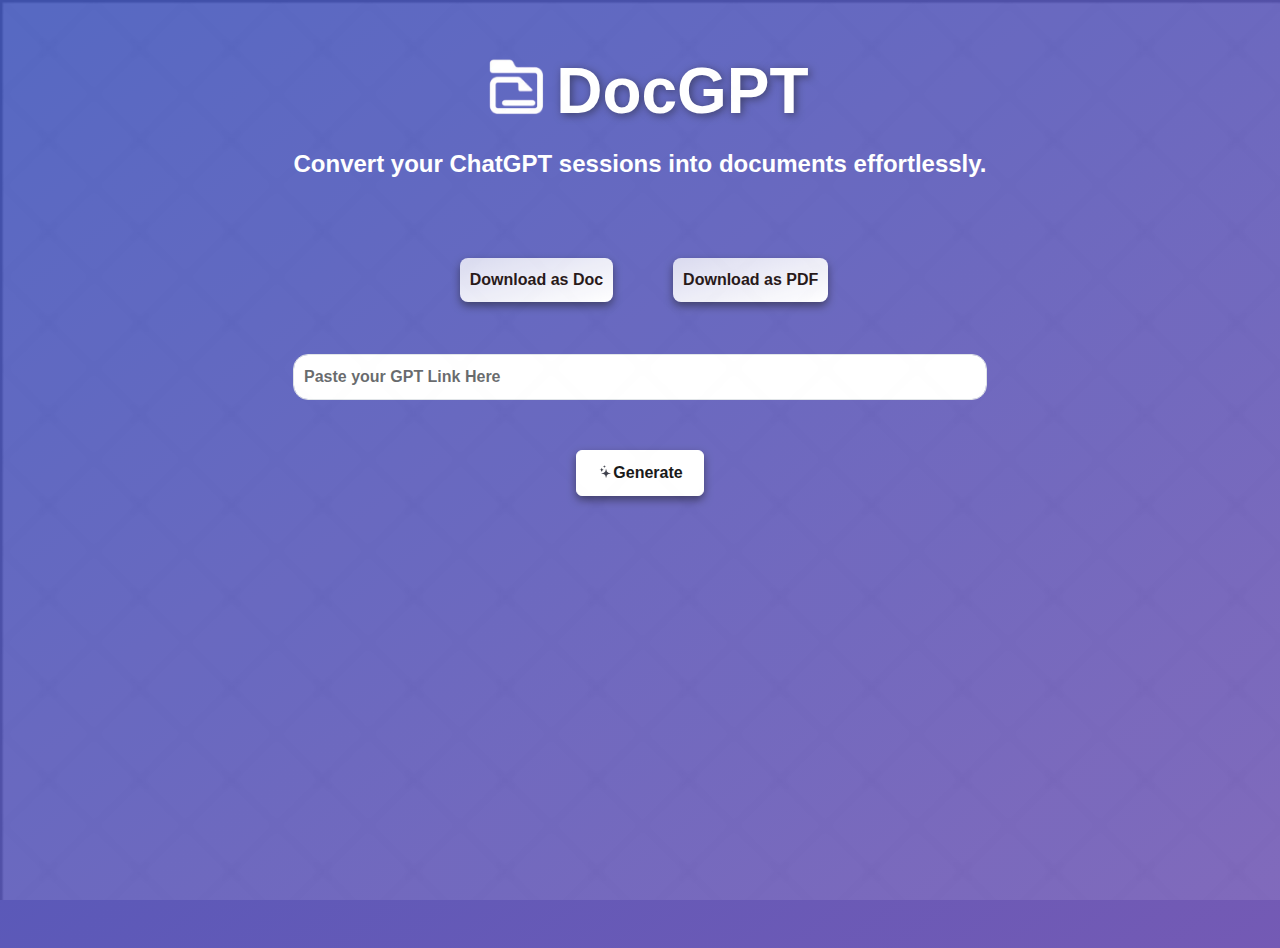
<file: index.html>
<!DOCTYPE html>
<html lang="en">
<head>
  <meta charset="UTF-8">
  <meta name="viewport" content="width=device-width, initial-scale=1.0">
  <title>DocGPT.</title>
  <link rel="icon" href="./Logo_doc_gpt.png" type="image/png">
  <link href="https://cdn.jsdelivr.net/npm/bootstrap@5.3.0-alpha1/dist/css/bootstrap.min.css" rel="stylesheet">
  <link rel="stylesheet" href="./styles.css">
</head>
    <body>
    <div class="container text-center my-5">
        <div class="header-container">
        <img class="Logo_DocGPT" src="./Logo_doc_gpt.png" alt="Logo">
        <h1 class="tltName display-6 display-md-5 display-lg-4">DocGPT</h1>
        </div>
        <h3 class="description display-6 display-md-5 display-lg-4 tag typewriter text-center">
        Convert your ChatGPT sessions into documents effortlessly.
        </h3>
    </div>

    <form class="radio-container">
        <div class="form-check form-check-inline">
        <input class="form-check-input" type="radio" name="download" id="doc" value="doc">
        <label class="form-check-label radio-label" for="doc">Download as Doc</label>
        </div>
        <div class="form-check form-check-inline">
        <input class="form-check-input" type="radio" name="download" id="pdf" value="pdf">
        <label class="form-check-label radio-label" for="pdf">Download as PDF</label>
        </div>
    </form>

    <div class="input-container wrapper">
        
        <input type="text" class="form-control text-box" id="fname" placeholder="Paste your GPT Link Here">
        <button 
            type="button" 
            class="arrow-button" 
            onclick="if (validateGPTLink()) { showLoader(); generateDocument(); }">
            <svg xmlns="http://www.w3.org/2000/svg" width="16" height="16" fill="currentColor" class="bi bi-arrow-up" viewBox="0 0 16 16">
                <path d="M8 12a.5.5 0 0 1-.5-.5V3.707L3.854 6.854a.5.5 0 0 1-.708-.708l4-4a.5.5 0 0 1 .708 0l4 4a.5.5 0 0 1-.708.708L8.5 3.707V11.5a.5.5 0 0 1-.5.5z"/>
            </svg>
        </button>

        <button 
            type="button" 
            class="btn btn-primary generate-btn" 
            onclick="if (validateGPTLink()) { showLoader(); generateDocument(); }">
            <img class="genlogo" src="./generate_logo-.png" style="height: 20px;">Generate
        </button>

    </div>
    
    <div id="loader" style="display: none;">Processing...</div>


    <script src="./script.js"></script>
    <script src="https://cdn.jsdelivr.net/npm/bootstrap@5.3.0-alpha1/dist/js/bootstrap.bundle.min.js"></script>
    </body>
</html>
</file>
<file: styles.css>
body {
    margin: 0;
    height: 100vh;
    font-family: Arial, sans-serif;
    color: white;
    background: linear-gradient(to bottom right, rgb(68, 88, 188), rgb(164, 92, 173));
    background-size: 200% 200%;
    animation: moveGradient 10s ease infinite;
    transition: background-position 5s ease-in-out;
    will-change: background-position;
  }

  @keyframes moveGradient {
    0% {
      background-position: 0% 50%;
    }
    50% {
      background-position: 100% 50%;
    }
    100% {
      background-position: 0% 50%;
    }
  }

  body::after {
    content: '';
    position: absolute;
    top: 0;
    left: 0;
    right: 0;
    bottom: 0;
    background: url('./checkerPattern.png');
    background-size: cover;
    opacity: 0.1;
    pointer-events: none;
}


  .Logo_DocGPT {
    height: 5rem;
    margin-right: 0;
  }

  .tltName {
    font-size: 4rem;
    font-weight: bold;
    margin-top: 5px !important;
    margin-bottom: 0 !important;
    text-shadow: 2px 2px 8px rgba(0, 0, 0, 0.5);
  }

  .tag {
    margin-top: 20px;
  }

  .typewriter {
    display: inline-block;
    font-size: 1.5rem;
    font-weight: bold;
    color: white;
    border-right: 3px solid white;
    white-space: nowrap;
    overflow: hidden;
    width: auto;
    animation: typing 2s steps(50, end) forwards, blink-caret 0.75s step-end infinite;
  }

  @keyframes typing {
    from { width: 0; }
    to { width: 100%; }
  }

  @keyframes blink-caret {
    from, to { border-color: transparent; }
    50% { border-color: white; }
  }

  @media (max-width: 768px) {
    .typewriter {
      font-size: 1.2rem;
      animation: none;
      border-right: none;
    }
    .tltName {
      font-size: 3rem;
    }
    .Logo_DocGPT {
      height: 4rem;
    }
  }

  @media (max-width: 621px) {
    .typewriter {
      font-size: 1.1rem;
      animation: none;
      border-right: none;
    }
    .tltName {
      font-size: 2.5rem;
    }
    .Logo_DocGPT {
      height: 3.5rem;
    }
  }

  @media (max-width: 477px) {
    .typewriter {
      font-size: 1rem;
      white-space: normal;
      animation: none;
      border-right: none;
    }
    .tltName {
      font-size: 2rem;
    }
    .Logo_DocGPT {
      height: 3rem;
    }
  }

  @media (min-width: 768px) {
    .typewriter {
      animation: typing 2s steps(50, end) forwards, blink-caret 0.75s step-end infinite;
      border-right: none;
    }
  }

  .header-container {
    display: flex;
    justify-content: center;
  }

  .form-check-input {
    display: none;
  }

  .radio-container {
    display: flex;
    justify-content: center;
    align-items: center;
    gap: 20px;
    margin-top: 5%;
    flex-wrap: wrap;
  }

  .radio-label {
    display: inline-block;
    padding: 10px;
    border-radius: 8px;
    background: linear-gradient(to bottom right, rgba(255, 255, 255, 0.759), rgb(255, 255, 255));
    color: #0f0101;
    font-weight: bold;
    cursor: pointer;
    transition: background-color 0.3s, color 0.3s;
    box-shadow: 0 4px 8px rgba(0, 0, 0, 0.5);
    min-width: 120px;
    flex: 1;
    text-align: center;
  }

  .form-check-input:checked + .radio-label {
      background: linear-gradient(to bottom right, rgb(182, 47, 223), rgb(19, 81, 215));
    color: white;
  }

  /* Mobile-S */
  @media(min-width:320px) and (max-width:374px){
  .input-container {
      position: fixed;
      bottom: 0;
      left: 0;
      right: 0;
      padding: 10px;
      background-color: rgba(0, 0, 0, 0.5);
      display: flex;
      align-items: center;
      z-index: 100;
  }

  .input-container input {
      flex: 1;
      margin-right: 10px;
      position: relative;
  }

  .generate-btn {
      display: none; /* Button is hidden for small screens */
  }

  .wrapper{
      width: 100%;
      
  }
  .wrapper input{
      background-color: rgba(255, 255, 255, 0.3);
      border:1px solid white;
      border-radius: 50px;
      padding: 1rem;
      padding-top: 8px;
      padding-bottom: 8px;
      width: 100%;
  }
  .arrow-button{
      background-color: white;
      border-radius: 50%;
      height: 50%;
      aspect-ratio:1;
      position: absolute;
      margin-left: 77%;
      
  }
  }
  /*moble-M mobile-L*/
  @media(min-width:375px) and (max-width:767px){
  .input-container {
      position: fixed;
      bottom: 0;
      left: 0;
      right: 0;
      padding: 10px;
      background-color: rgba(0, 0, 0, 0.5);
      display: flex;
      align-items: center;
      z-index: 100;
  }

  .input-container input {
      flex: 1;
      margin-right: 10px;
      position: relative;
  }

  .generate-btn {
      display: none; /* Button is hidden for small screens */
  }

  .wrapper{
      width: 100%;
      
  }
  .wrapper input{
      background-color: rgba(255, 255, 255, 0.3);
      border:1px solid white;
      border-radius: 50px;
      padding: 1rem;
      padding-top: 8px;
      padding-bottom: 8px;
      width: 100%;
  }
  .arrow-button{
      background-color: white;
      border-radius: 50%;
      height: 50%;
      aspect-ratio:1;
      position: absolute;
      margin-left: 80%;
      
  }
  }

  
  /*Tablet*/
  @media (min-width: 768px) {
  .generate-btn {
      display: block; 
  }
  .arrow-button{
      display: none;
  }
  .text-box{
      margin-top: 50px;
      width: 80%;
      padding: 10px;
      outline: none;
      border-radius: 15px;
      
  }
  .text-box::placeholder{
      font-weight:700;
  }
  .wrapper{
      justify-items: center;
  }
  .generate-btn{
      margin-top: 30px;
      padding-left: 20px;
      padding-right: 20px;
      padding-top: 10px;
      padding-bottom: 10px;
      background-color: #fff;
      color: black;
      box-shadow: 0 4px 8px rgba(0, 0, 0, 0.5);    
      border-color: white;
      font-family: Arial, sans-serif;
      font-weight: bold;   
  }

  /*Laptop-L*/
  @media (min-width: 1440px) {
    .radio-label {
      padding: 15px;
      font-size: 1rem;
      min-width: 150px;
    }
  
  }
  @media(min-width:768px){
    .text-box{
        width: 694px;
        margin-bottom: 50px;
    }
  }
  
  .generate-btn:hover {
      background: linear-gradient(to bottom right, rgb(182, 47, 223), rgb(19, 81, 215));
      box-shadow: 0 4px 8px rgba(0, 0, 0, 0.5);    
      color: #fff;
      transform: translateY(-2px);
   }
  
  }
  

  .genlogo {
    padding-bottom: 5px;
    height: 30px;
  }

  #loader{
    margin-top: 50px;
    margin-left: 47%;
  }

  @media(min-width:320px) and (max-width:376px){
    #loader{
    margin-top: 50px;
    margin-left: 39%;
    }
  }

  @media(min-width:425px){
    #loader{
      margin-top: 50px;
      margin-left: 42%;
      }
  }
</file>
